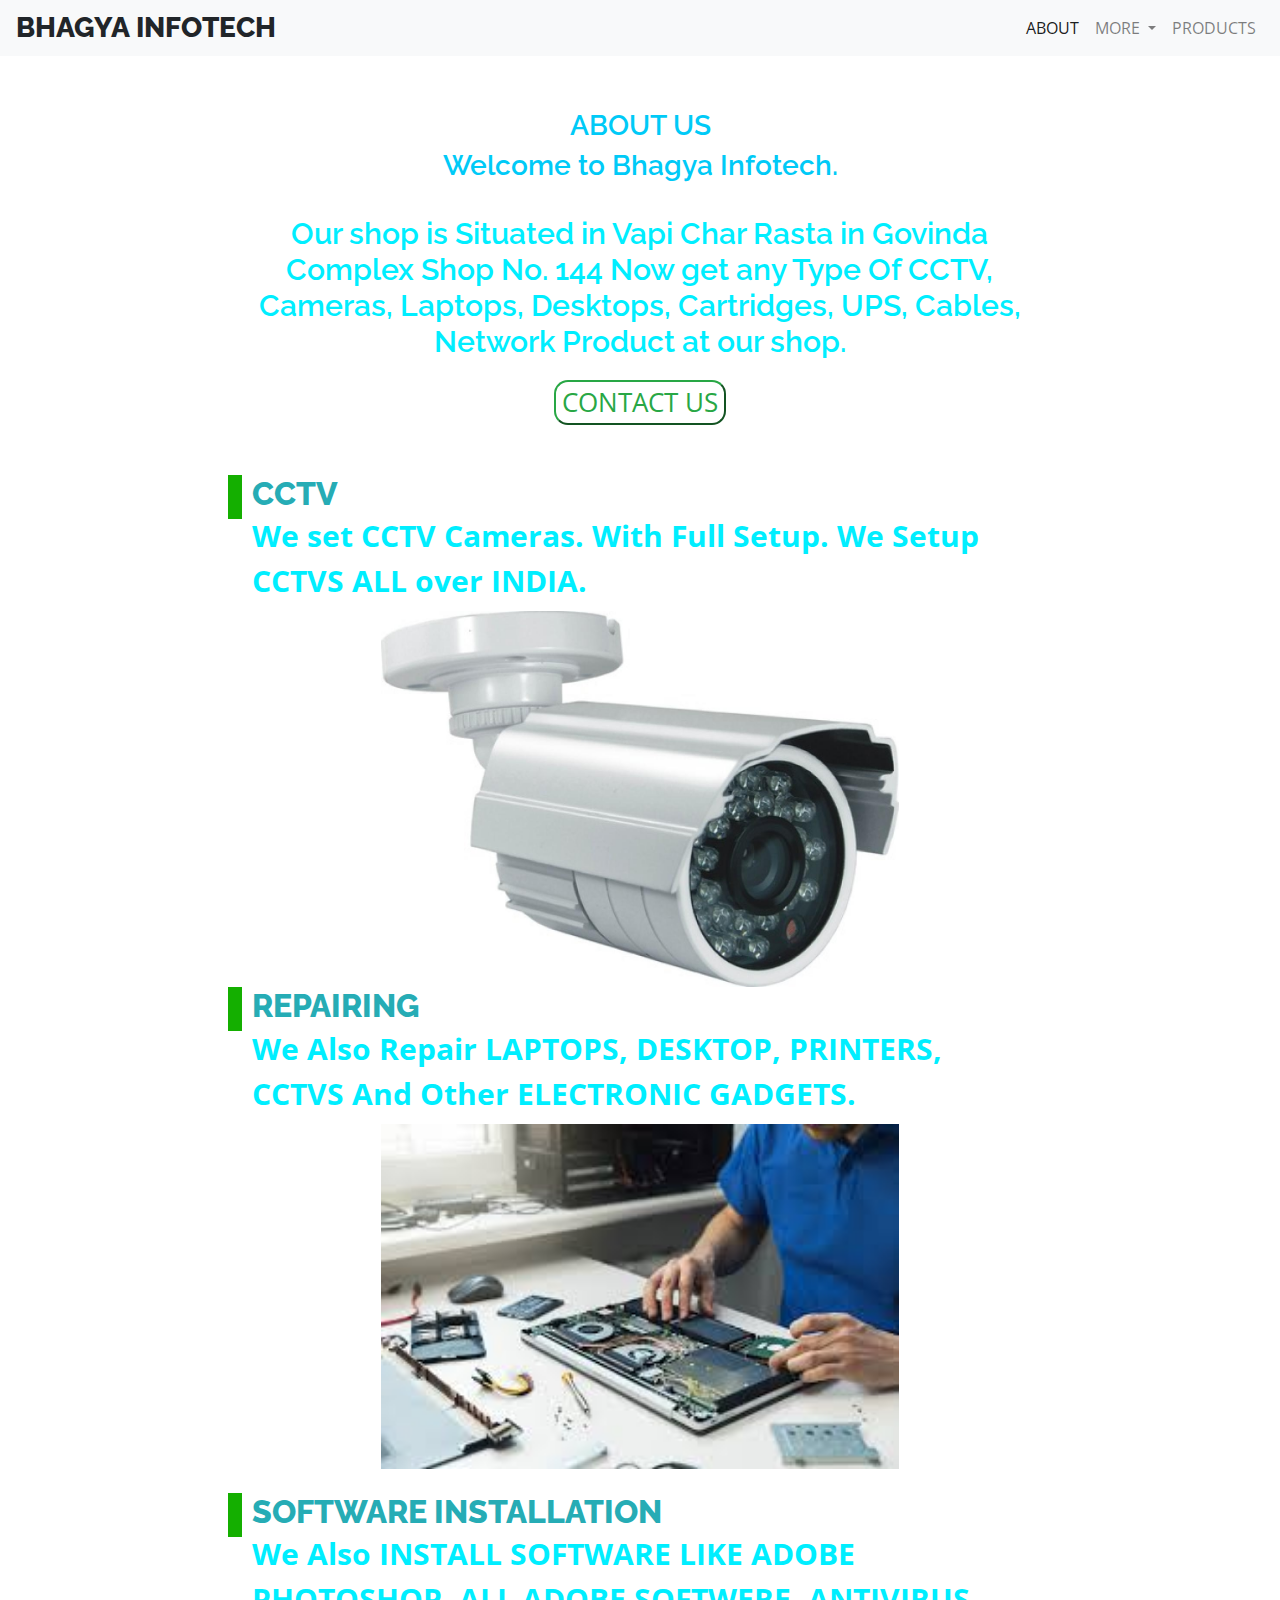
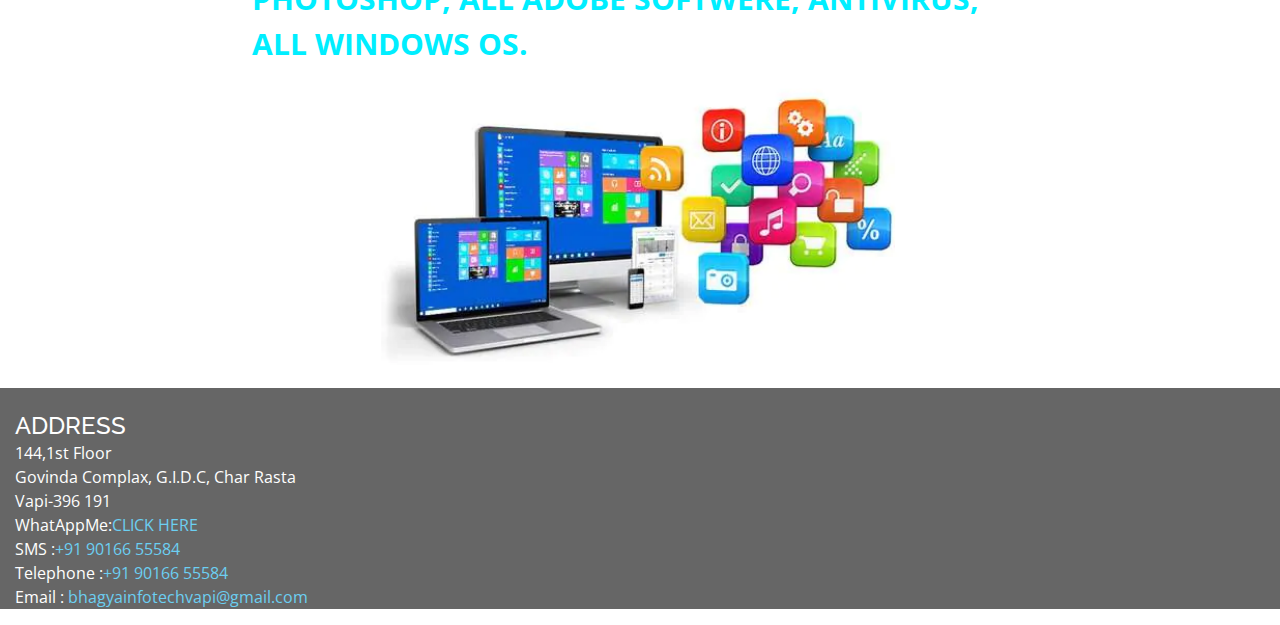
<file: index.html>
<!DOCTYPE html>
<html>
<head>

<title>BHAGYA INFOTECH-VAPI-OFFICIAL</title>

<!-- For-Mobile-Apps -->
	<meta name="viewport" content="width=device-width, initial-scale=1">
	<meta http-equiv="Content-Type" content="text/html; charset=utf-8" />
       
  <meta charset="UTF-8">
  <meta name="robots" content="noydir" />
  <meta name="googlebot" content="noodp" />
  <meta name="description" content="BHAGYA INFOTECH-VAPI-OFFICIAL ">
  <meta name="keywords" content="BHAGYA INFOTECH-VAPI-OFFICIAL, Bhagya infotech, Vapi, Govinda Complex, CCTV, CCTV DHAVAL, COMPUTER REPAIR STORE NEAR VAPI, DHAVAL PATEL">
  <meta name="author" content="Dhaval Patel">
  <meta name="viewport" content="width=device-width, initial-scale=1.0">
</head>
	<meta name="keywords" content="Corsa Racer a Responsive Web Template, Bootstrap Web Templates, Flat Web Templates, Android Compatible Web Template, Smartphone Compatible Web Template, Free Webdesigns for Nokia, Samsung, LG, Sony Ericsson, Motorola Web Design" />
       <link rel="icon" href="images/fevicon.png" >
	<!-- //For-Mobile-Apps -->

<!-- Custom-Stylesheet-Links -->
	<!-- Bootstrap-Core-CSS -->   <link rel="stylesheet" href="https://stackpath.bootstrapcdn.com/bootstrap/4.5.2/css/bootstrap.min.css" integrity="sha384-JcKb8q3iqJ61gNV9KGb8thSsNjpSL0n8PARn9HuZOnIxN0hoP+VmmDGMN5t9UJ0Z" crossorigin="anonymous">

	<!-- Index-Page-Styling --> <link rel="stylesheet" href="css/style.css" type="text/css" media="all" />
	

<!-- Web-Fonts -->
	<link href='//fonts.googleapis.com/css?family=Open+Sans:400,300,600,700' rel='stylesheet' type='text/css'>
	<link href='//fonts.googleapis.com/css?family=Racing+Sans+One' rel='stylesheet' type='text/css'>
	<link href='//fonts.googleapis.com/css?family=Raleway:400,300,500,600,700,800,900' rel='stylesheet' type='text/css'>
<!-- //Web-Fonts -->

</head>
<style>
.logo
{
font-weight: 800;
}
	.address a{
		color:#6CCFF2;
	}	
</style>
<body>

	<!-- Header -->

		<!-- Navbar -->
		<nav class="navbar navbar-expand-md navbar-light bg-light">
			<h3 class="logo">BHAGYA INFOTECH</h3>
			<button class="navbar-toggler" type="button" data-toggle="collapse" data-target="#navbarSupportedContent" aria-controls="navbarSupportedContent" aria-expanded="false" aria-label="Toggle navigation">
			  <span class="navbar-toggler-icon col-2"></span>
			</button>
		  
			<div class="collapse navbar-collapse" id="navbarSupportedContent">
			  <ul class="navbar-nav ml-auto">
				<li class="nav-item active">
				  <a class="nav-link" href="#">ABOUT<span class="sr-only">(current)</span></a>
				</li>
				<li class="nav-item dropdown">
					<a class="nav-link dropdown-toggle" href="#" id="navbarDropdown" role="button" data-toggle="dropdown" aria-haspopup="true" aria-expanded="false">
					  MORE
					</a>
					<div class="dropdown-menu" aria-labelledby="navbarDropdown">
					  <a class="dropdown-item" href="#">SPECIAL OFFER</a>
					  <a class="dropdown-item" href="#">CONTECT US</a>
					</div>
				  </li>
				<li class="nav-item">
				  <a class="nav-link" href="#">PRODUCTS</a>
				</li>
				
				
			  </ul>
			</div>
		  </nav>
		<!-- //Navbar -->

		<!-- Slider -->
	
	<!-- //Header -->

	<!-- About -->
	<div class="col-12">
	<div class="about" id="about">
		<h3>ABOUT US</h3>
<div class="aboutus">
		<h3>Welcome to Bhagya Infotech.</h3>
		<center>
		<h4 class="col-lg-8">
			Our shop is Situated in Vapi Char Rasta in Govinda Complex Shop No. 144
			Now get any  Type Of CCTV, Cameras, Laptops, Desktops, Cartridges, UPS, Cables, Network Product at our shop.</h4>
		<a href="contact.html">
			<button type="button" style="background: none;" class="btn-outline-success">CONTACT US</button>
		</a>
		</center>
		</div>
</div>
</div>
	</div>
<!--content-->
<center>
	<div class="services col-lg-8">
	<div class="cctv">
		<div class="cctv-child">
			<h2>CCTV</h2><br></div>
			<div class="cctv-child"><p>We set CCTV Cameras.
				With Full Setup. We Setup CCTVS ALL over INDIA.
			</p>
			</div>
			<img src="images/cctv.jpg" class="col-lg-8 pt-2">
		</center>
		</div>
</div>
<!--repair-->
<center>
	<div class="services col-lg-8">
	<div class="cctv">
		<div class="cctv-child">
			<h2>REPAIRING</h2><br></div>
			<div class="cctv-child"><p>We Also Repair LAPTOPS, DESKTOP, PRINTERS, CCTVS And Other ELECTRONIC GADGETS.
			</p>
			</div>
			<img src="images/repair.jpg" class="col-lg-8 pt-2 mb-4">
		</center>
		</div>
</div>
<!--softwere-->
<center>
	<div class="services col-lg-8">
	<div class="cctv">
		<div class="cctv-child">
			<h2>SOFTWARE INSTALLATION</h2><br></div>
			<div class="cctv-child"><p>We Also INSTALL SOFTWARE LIKE ADOBE PHOTOSHOP, ALL ADOBE SOFTWERE, ANTIVIRUS, ALL WINDOWS OS. 
			</p>
			</div>
			<img src="images/softwere.webp" class="col-lg-8 pt-2">
		</center>
		</div>
</div>
	<!-- Footer -->
	<footer>
	<div class="footer mt-3 pt-4">
	
				<div class="col-md-4 col-sm-4 footer-info-grid address text-white">
					<h4 class="text-left">ADDRESS</h4>
					<address>
						<ul>
							144,1st Floor<br>
							Govinda Complax, G.I.D.C, Char Rasta<br>
							Vapi-396 191<br>
							WhatAppMe:<a href="http://wa.me/+919016655584">CLICK HERE</a><br>
							SMS :<a href="sms:+919016655584">+91 90166 55584</a><br>
							Telephone :<a href="tel:+919016655584">+91 90166 55584</a><br>
							Email : <a href="mailto:bhagyainfotechvapi@gmail.com">bhagyainfotechvapi@gmail.com</a><br>
						</ul>
					</address>

		</div>
	</div>
	</div>
	</footer>
	<!-- //Footer -->
<!--script-->
<!-- jQuery library -->
<script src="https://ajax.googleapis.com/ajax/libs/jquery/3.5.1/jquery.min.js"></script>

<!-- Popper JS -->
<script src="https://cdnjs.cloudflare.com/ajax/libs/popper.js/1.16.0/umd/popper.min.js"></script>

<!-- Latest compiled JavaScript -->
<script src="https://maxcdn.bootstrapcdn.com/bootstrap/4.5.2/js/bootstrap.min.js"></script>
</body>
</html>
</file>
<file: css/style.css>
/*--
	Author: W3Layouts
	Author URL: http://w3layouts.com
	License: Creative Commons Attribution 3.0 Unported
	License URL: http://creativecommons.org/licenses/by/3.0/
--*/

/*-- Reset-Code --*/

body {
	padding: 0;
	margin: 0;
	background: #FFF;
	font-family: 'Open Sans', sans-serif;
}

body a {
	transition: 0.5s all;
	-webkit-transition: 0.5s all;
	-moz-transition: 0.5s all;
	-o-transition: 0.5s all;
	-ms-transition: 0.5s all;
	text-decoration: none;
}

body a:hover {
	text-decoration: none;
}

body a:focus, a:hover {
	text-decoration: none;
}

input[type="button"],input[type="submit"] {
	transition: 0.5s all;
	-webkit-transition: 0.5s all;
	-moz-transition: 0.5s all;
	-o-transition: 0.5s all;
	-ms-transition: 0.5s all;
}

h1,h2,h3,h4,h5,h6 {
	margin: 0;
	padding: 0;
	text-align: center;
	font-family: 'Raleway', sans-serif;
}

p {
	margin: 0;
}

ul {
	margin: 0;
	padding: 0;
}

label {
	margin: 0;
}

img {
	width: 100%;
} 

a:focus, a:hover {
	text-decoration: none;
	outline: none
}

/*-- //Reset-Code --*/



/*-- Index-Page-Styling --*/


/*-- Link-Hover-Effect --*/




.navbar-brand{
	font-weight: 900;
}

/*-- About --*/
.about {
	padding: 50px 0;
}

.about h3 {
	padding: 0 50px;
	line-height: 40px;
	color: #00caf7;
	font-weight: 600;
}

.about h4 {
	
	font-weight: 600;
	font-size: 20px;
	margin: 30px 0 20px;
	color: #00eeff;
}

.about-info-list1, .about-info-list2, .about-info-image {
	width: 50%;
	float: left;
}

.about-info-grid h4 {
	font-size: 25px;
	font-weight: 600;
	text-align: left;
	margin-bottom: 20px;
	color: #14af00;
}

.about-info-grid li {
	display: block;

}

.about-info-grid li span.glyphicon {

	color: #009688;
}

.about-info-grid li {
	display: block;
	font-weight: 600;
}
/*cctv*/
.cctv h2{
	font-weight: 800;
	float: left;
	color: #26acb5;
}
.cctv p{
	font-weight: 700;
	font-size: 30px;
	float: left;
	color: #00eeff;
	text-align: left;
}
.cctv-child{
	border: none;
	border-left:14px solid #14af00  ;
	padding: 10px;
	padding-top: 0px;
}
.aboutus button{
	border-radius: 14px;
	font-size: 26px;
}
.aboutus button:hover{
	transition-duration: 0.4s;
	border-color: rgb(0, 217, 255);
	color: rgb(0, 217, 255);
}
/*-- //About --*/



.footer a{
text-decoration: none;

}
.footer h4{
color: white;
}
footer{
margin-bottom: 0px;
width: 100%;
background: rgba(0, 0, 0, .6);
}
@media (max-width:1366px){
       .about h4{
	    font-size: 30px;
		}
	}
@media (max-width:576px){
	.about h4{
	    font-size: 20px;
		}
	.about h3{
		font-size: 20px;
	}
	.cctv h2{
		font-weight: 600;
		font-size: 25px;
	}
	.cctv p{
		font-weight: 600;
		font-size: 20px;
		float: left;
		text-align: left;
	}
}
</file>
